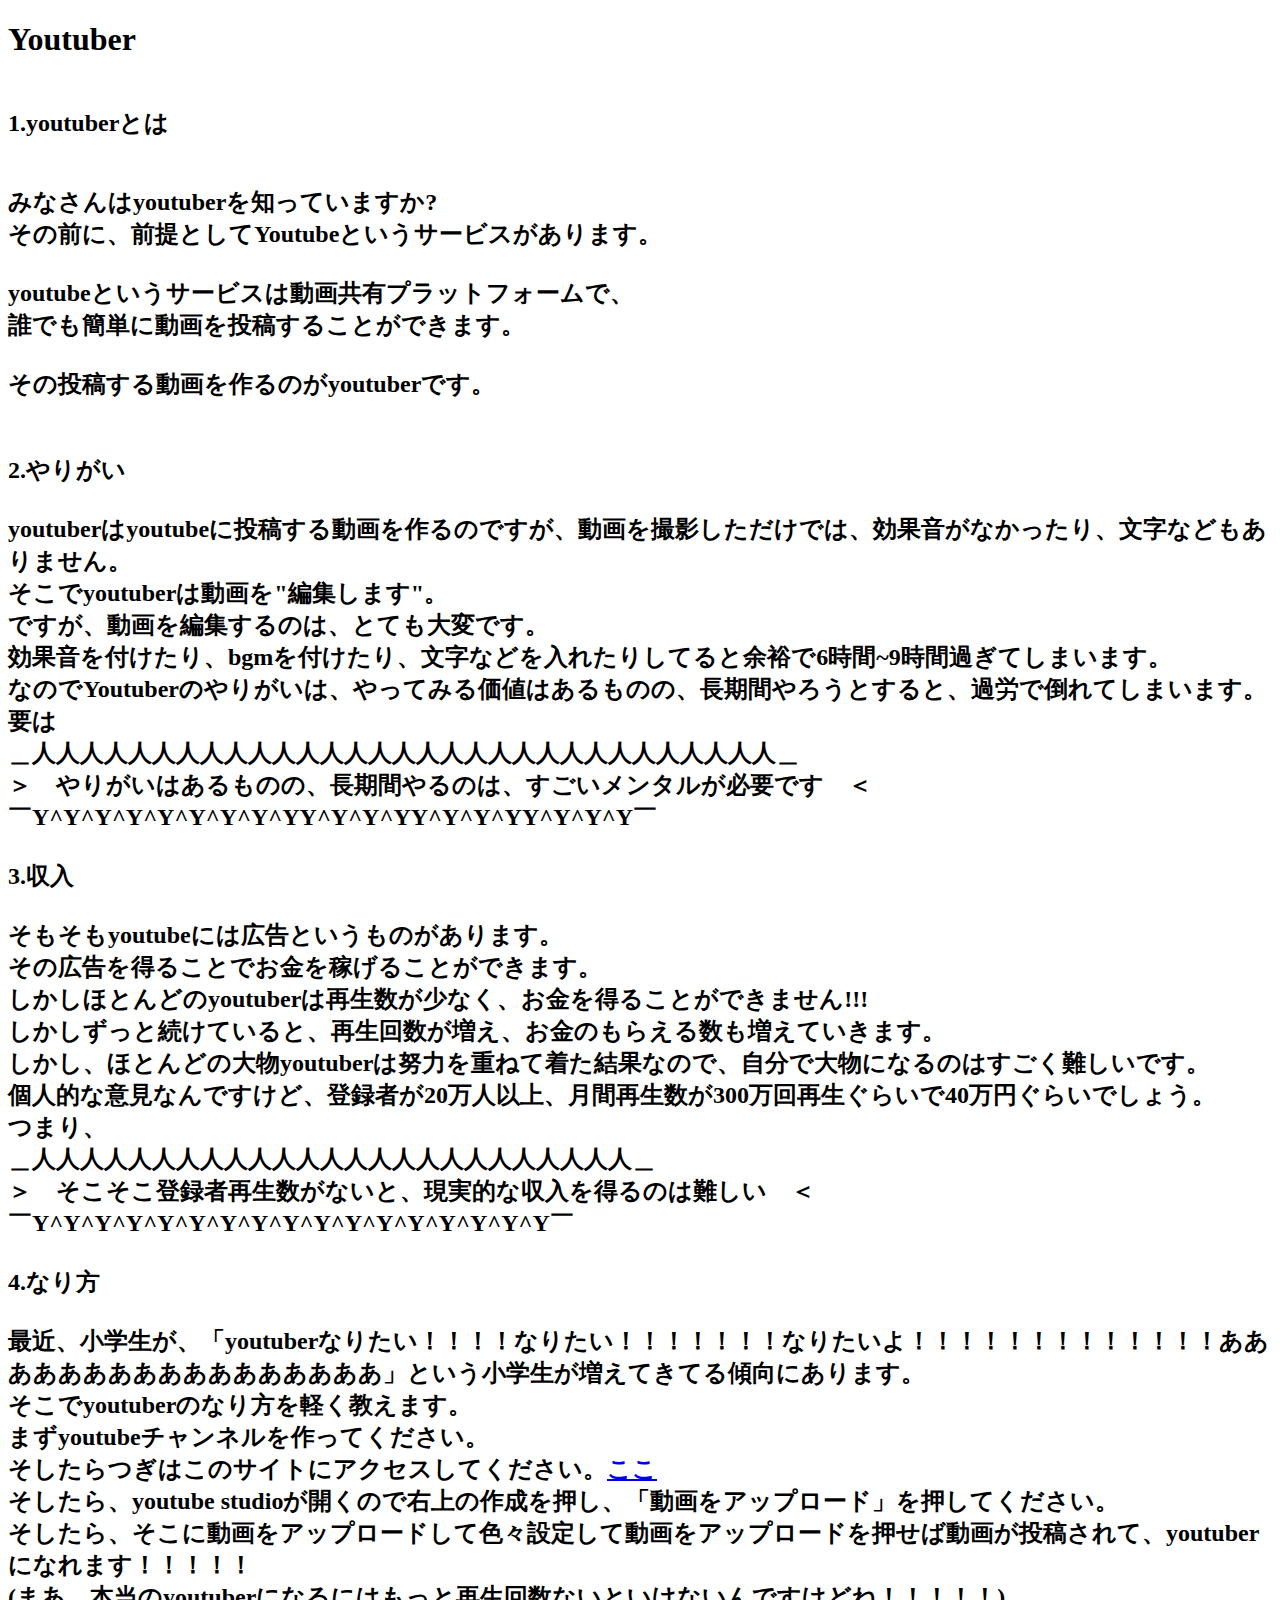
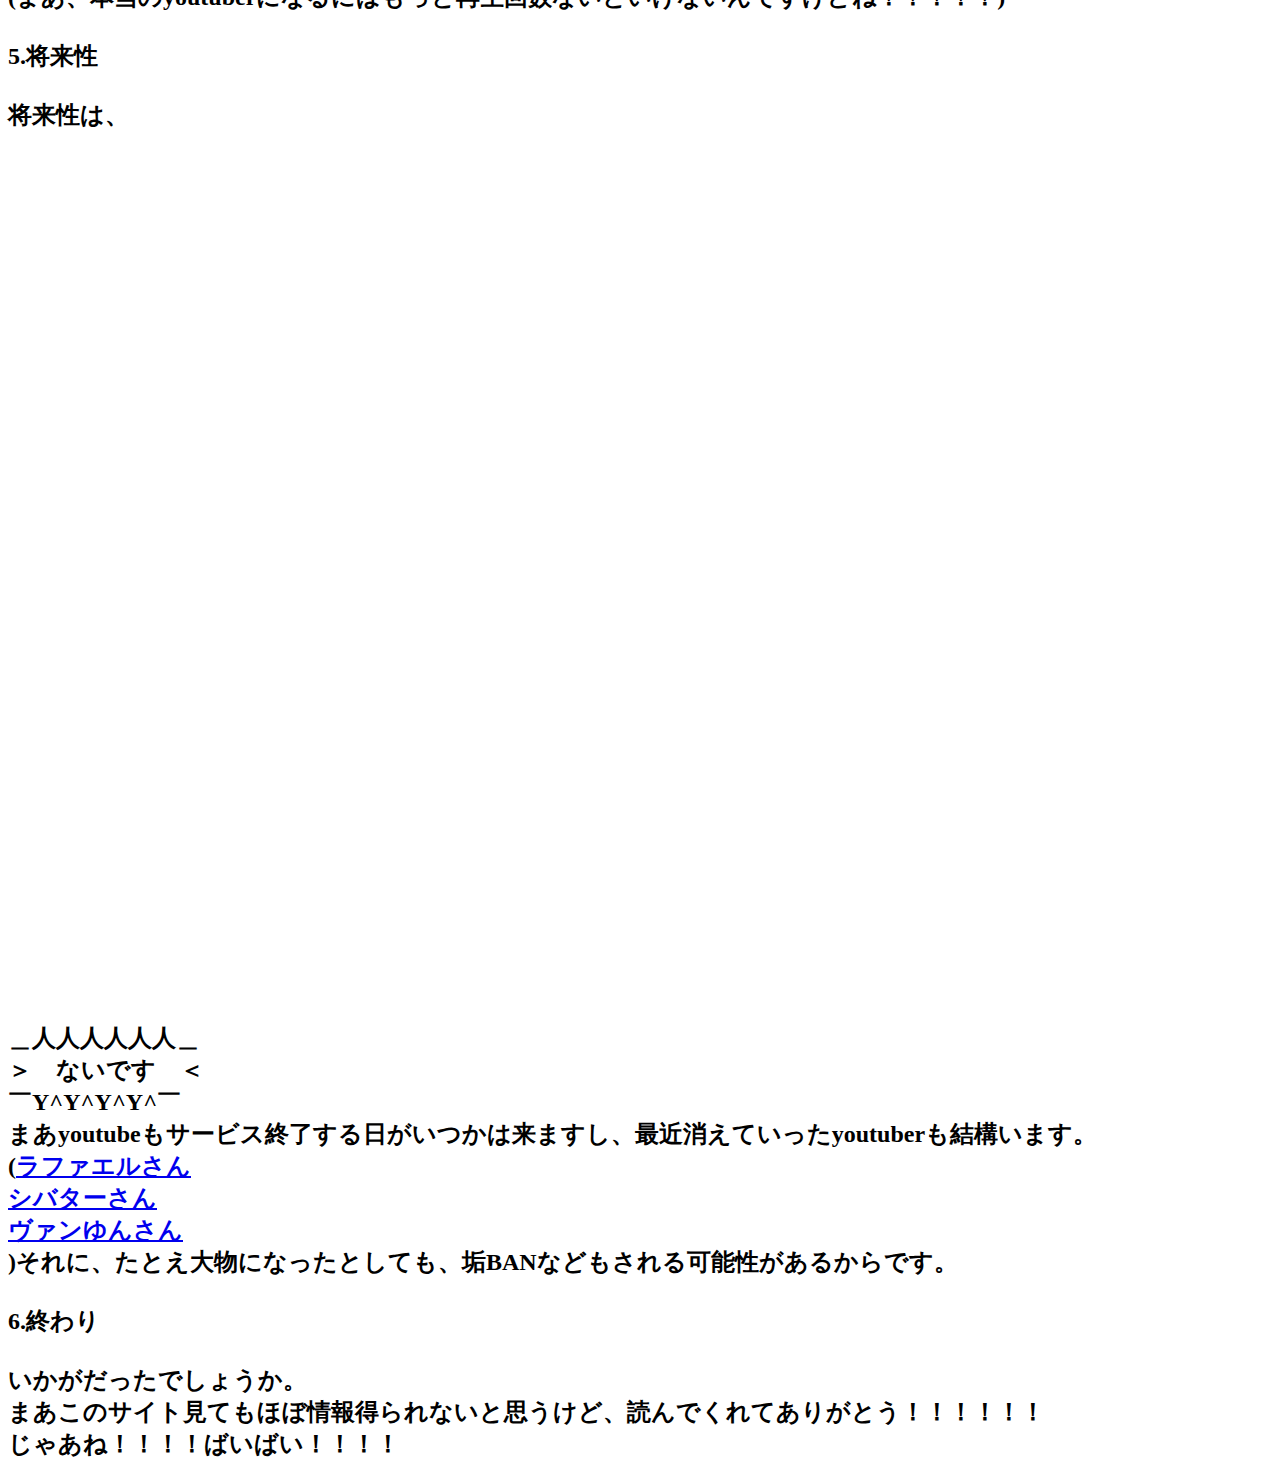
<file: html/top.html>
<!DOCTYPE html>
<html lang="ja">
<head>
    <meta charset="UTF-8">
    <meta http-equiv="X-UA-Compatible" content="IE=edge">
    <meta name="viewport" content="width=device-width, initial-scale=1.0">
    <title>サイト作る</title>
</head>
<body>
    <h1>Youtuber</h1>
    <h2><br>1.youtuberとは</h2>
    <h2> <br>みなさんはyoutuberを知っていますか? <br>その前に、前提としてYoutubeというサービスがあります。
        <br><br>
        youtubeというサービスは動画共有プラットフォームで、
    <br>誰でも簡単に動画を投稿することができます。 <br><br>
その投稿する動画を作るのがyoutuberです。<br><br> <br> 2.やりがい
<br>
<br>
youtuberはyoutubeに投稿する動画を作るのですが、動画を撮影しただけでは、効果音がなかったり、文字などもありません。<br>そこでyoutuberは動画を"編集します"。<br>ですが、動画を編集するのは、とても大変です。<br>効果音を付けたり、bgmを付けたり、文字などを入れたりしてると余裕で6時間~9時間過ぎてしまいます。<br>なのでYoutuberのやりがいは、やってみる価値はあるものの、長期間やろうとすると、過労で倒れてしまいます。<br>
要は<br>＿人人人人人人人人人人人人人人人人人人人人人人人人人人人人人人人＿<br>＞　やりがいはあるものの、長期間やるのは、すごいメンタルが必要です　＜<br>￣Y^Y^Y^Y^Y^Y^Y^Y^YY^Y^Y^YY^Y^Y^YY^Y^Y^Y￣<br><br>3.収入<br><br>そもそもyoutubeには広告というものがあります。<br>その広告を得ることでお金を稼げることができます。<br>しかしほとんどのyoutuberは再生数が少なく、お金を得ることができません!!! <br>しかしずっと続けていると、再生回数が増え、お金のもらえる数も増えていきます。<br>
しかし、ほとんどの大物youtuberは努力を重ねて着た結果なので、自分で大物になるのはすごく難しいです。<br>個人的な意見なんですけど、登録者が20万人以上、月間再生数が300万回再生ぐらいで40万円ぐらいでしょう。 <br> つまり、<br>＿人人人人人人人人人人人人人人人人人人人人人人人人人＿<br>＞　そこそこ登録者再生数がないと、現実的な収入を得るのは難しい　＜<br>￣Y^Y^Y^Y^Y^Y^Y^Y^Y^Y^Y^Y^Y^Y^Y^Y^Y￣ <br><br>4.なり方<br><br>最近、小学生が、「youtuberなりたい！！！！なりたい！！！！！！！なりたいよ！！！！！！！！！！！！！あああああああああああああああああ」という小学生が増えてきてる傾向にあります。<br>そこでyoutuberのなり方を軽く教えます。<br>まずyoutubeチャンネルを作ってください。 <br> そしたらつぎはこのサイトにアクセスしてください。<a href="https://studio.youtube.com/">ここ</a> <br>そしたら、youtube studioが開くので右上の作成を押し、「動画をアップロード」を押してください。<br>
そしたら、そこに動画をアップロードして色々設定して動画をアップロードを押せば動画が投稿されて、youtuberになれます！！！！！<br>(まあ、本当のyoutuberになるにはもっと再生回数ないといけないんですけどね！！！！！) <br><br>5.将来性<br><br>将来性は、<br><br><br> <br> <br> <br> <br> <br> <br> <br> <br> <br> <br> <br> <br> <br> <br> <br> <br> <br> <br> <br> <br><br><br><br><br><br><br><br><br><br><br><br> ＿人人人人人人＿
<br>＞　ないです　＜<br>￣Y^Y^Y^Y^￣<br>まあyoutubeもサービス終了する日がいつかは来ますし、最近消えていったyoutuberも結構います。<br>(<a href="https://www.youtube.com/channel/UCgQgMOBZOJ1ZDtCZ4hwP1uQ">ラファエルさん </a><br><a href="https://www.youtube.com/channel/UCBD4RO82lle5CyB_M9dtwzw">シバターさん</a> <br><a href="https://www.youtube.com/channel/UCftut9Z6S48igRNSQRDpCCg">ヴァンゆんさん</a> <br> )それに、たとえ大物になったとしても、垢BANなどもされる可能性があるからです。<br><br>6.終わり<br><br>いかがだったでしょうか。<br>まあこのサイト見てもほぼ情報得られないと思うけど、読んでくれてありがとう！！！！！！<br>じゃあね！！！！ばいばい！！！！</h2>


</body>
</html>
</file>
